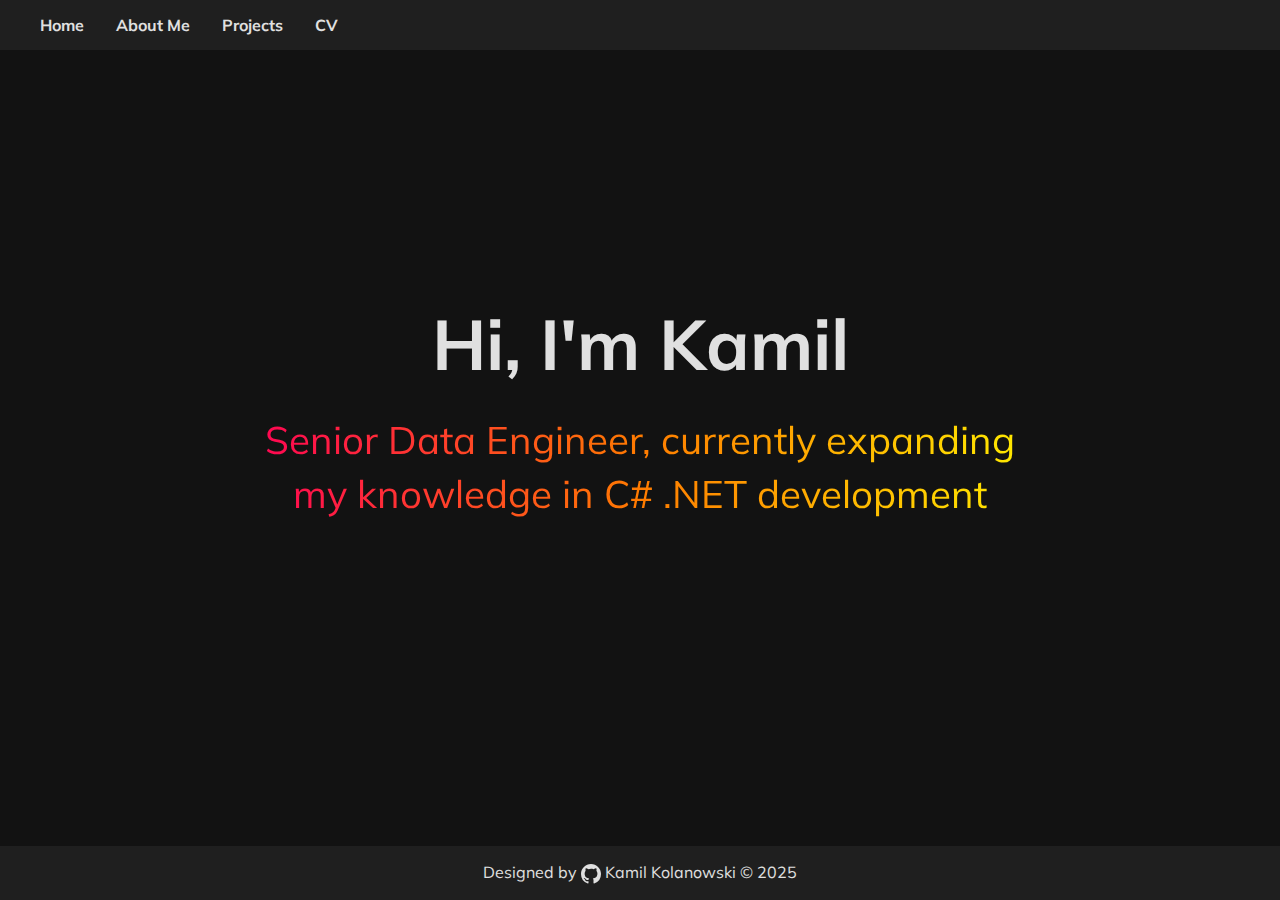
<file: index.html>
<!DOCTYPE html>
<html lang="en">
  <head>
    <meta charset="UTF-8" />
    <title>Kamil Kolanowski Portfolio</title>
    <link rel="stylesheet" href="styles/style.css" />
    <link rel="preconnect" href="https://fonts.googleapis.com" />
    <link rel="preconnect" href="https://fonts.gstatic.com" crossorigin />
    <link
      href="https://fonts.googleapis.com/css2?family=Mulish&display=swap"
      rel="stylesheet"
    />
    <meta
      name="viewport"
      content="width=device-width, initial-scale=1, maximum-scale=1"
    />
  </head>
  <body>
    <div id="main">
      <header>
        <ul>
          <li><a href="index.html">Home</a></li>
          <li><a href="sections/about-me.html">About Me</a></li>
          <li><a href="sections/projects.html">Projects</a></li>
          <li>
            <a href="https://cv-kamil.tiiny.site" target="_blank">CV</a>
          </li>
        </ul>
      </header>
      <div class="content-section">
        <section>
          <p class="intro">Hi, I'm Kamil</p>
          <p class="subtitle">
            Senior Data Engineer, currently expanding my knowledge in C# .NET
            development
          </p>
        </section>
      </div>
      <footer>
        Designed by
        <a
          href="https://github.com/KamilKolanowski"
          target="_blank"
          rel="noopener noreferrer"
          aria-label="GitHub"
        >
          <svg
            height="20"
            width="20"
            viewBox="0 0 16 16"
            fill="currentColor"
            xmlns="http://www.w3.org/2000/svg"
            style="vertical-align: middle"
          >
            <path
              d="M8 0C3.58 0 0 3.58 0 8a8 8 0 005.47 7.59c.4.07.55-.17.55-.38 0-.19-.01-.82-.01-1.49-2 .37-2.53-.49-2.69-.94-.09-.23-.48-.94-.82-1.13-.28-.15-.68-.52-.01-.53.63-.01 1.08.58 1.23.82.72 1.21 1.87.87 2.33.66.07-.52.28-.87.51-1.07-1.78-.2-3.64-.89-3.64-3.95 0-.87.31-1.58.82-2.14-.08-.2-.36-1.02.08-2.12 0 0 .67-.21 2.2.82a7.53 7.53 0 012-.27c.68 0 1.36.09 2 .27 1.53-1.04 2.2-.82 2.2-.82.44 1.1.16 1.92.08 2.12.51.56.82 1.27.82 2.14 0 3.07-1.87 3.75-3.65 3.95.29.25.54.73.54 1.48 0 1.07-.01 1.93-.01 2.2 0 .21.15.46.55.38A8.01 8.01 0 0016 8c0-4.42-3.58-8-8-8z"
            />
          </svg>
          Kamil Kolanowski
        </a>
        © 2025
      </footer>
    </div>
  </body>
</html>
</file>
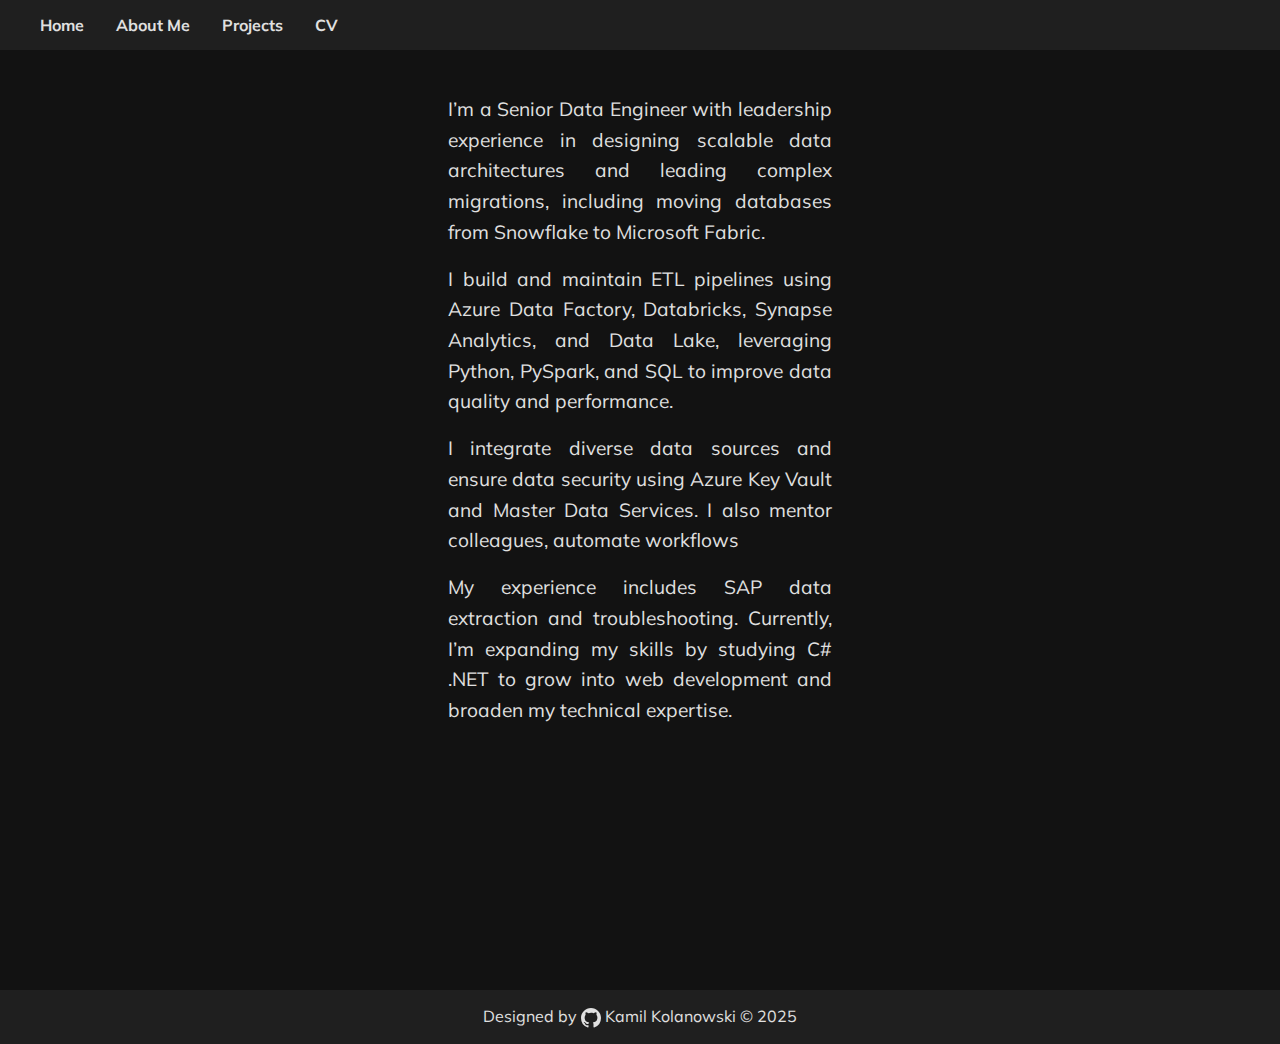
<file: sections/about-me.html>
<!DOCTYPE html>
<html lang="en">
  <head>
    <meta charset="UTF-8" />
    <title>Kamil Kolanowski Portfolio</title>
    <link rel="stylesheet" href="../styles/style.css" />
    <link rel="preconnect" href="https://fonts.googleapis.com" />
    <link rel="preconnect" href="https://fonts.gstatic.com" crossorigin />
    <link
      href="https://fonts.googleapis.com/css2?family=Mulish&display=swap"
      rel="stylesheet"
    />
    <link rel="icon" type="image/x-icon" href="../assets/portfolio_icon.ico">
    <meta name="viewport" content="width=device-width, initial-scale=1, maximum-scale=1">
  </head>
  <body>
    <div id="main">
      <header>
        <ul>
          <li><a href="../index.html">Home</a></li>
          <li><a href="about-me.html">About Me</a></li>
          <li><a href="projects.html">Projects</a></li>
          <li><a href="https://cv-kamil.tiiny.site" target="_blank">CV</a></li>
        </ul>
      </header>
      <div class="content-section">
        <div class="content-section-box">
          <article>
            <p>
              I’m a Senior Data Engineer with leadership experience in designing
              scalable data architectures and leading complex migrations,
              including moving databases from Snowflake to Microsoft Fabric.
            </p>

            <p>
              I build and maintain ETL pipelines using Azure Data Factory,
              Databricks, Synapse Analytics, and Data Lake, leveraging Python,
              PySpark, and SQL to improve data quality and performance.
            </p>

            <p>
              I integrate diverse data sources and ensure data security using
              Azure Key Vault and Master Data Services. I also mentor
              colleagues, automate workflows
            </p>

            <p>
              My experience includes SAP data extraction and troubleshooting.
              Currently, I’m expanding my skills by studying C# .NET to grow
              into web development and broaden my technical expertise.
            </p>
          </article>
        </div>
      </div>
      <footer>
        Designed by
        <a
          href="https://github.com/KamilKolanowski"
          target="_blank"
          rel="noopener noreferrer"
          aria-label="GitHub"
        >
          <svg
            height="20"
            width="20"
            viewBox="0 0 16 16"
            fill="currentColor"
            xmlns="http://www.w3.org/2000/svg"
            style="vertical-align: middle"
          >
            <path
              d="M8 0C3.58 0 0 3.58 0 8a8 8 0 005.47 7.59c.4.07.55-.17.55-.38 0-.19-.01-.82-.01-1.49-2 .37-2.53-.49-2.69-.94-.09-.23-.48-.94-.82-1.13-.28-.15-.68-.52-.01-.53.63-.01 1.08.58 1.23.82.72 1.21 1.87.87 2.33.66.07-.52.28-.87.51-1.07-1.78-.2-3.64-.89-3.64-3.95 0-.87.31-1.58.82-2.14-.08-.2-.36-1.02.08-2.12 0 0 .67-.21 2.2.82a7.53 7.53 0 012-.27c.68 0 1.36.09 2 .27 1.53-1.04 2.2-.82 2.2-.82.44 1.1.16 1.92.08 2.12.51.56.82 1.27.82 2.14 0 3.07-1.87 3.75-3.65 3.95.29.25.54.73.54 1.48 0 1.07-.01 1.93-.01 2.2 0 .21.15.46.55.38A8.01 8.01 0 0016 8c0-4.42-3.58-8-8-8z"
            />
          </svg>
          Kamil Kolanowski
        </a>
        © 2025
      </footer>
    </div>
  </body>
</html>
</file>
<file: styles/style.css>
* {
  margin: 0;
  padding: 0;
}

html,
body {
  font-family: "Mulish", sans-serif;
  height: 100%;
  margin: 0;
  background-color: #121212;
  color: #e0e0e0;
}

#main {
  display: flex;
  flex-flow: column wrap;
  justify-content: center;
  align-items: center;
  min-height: 100vh;
}

.content-section {
  display: flex;
  justify-content: center;
  align-items: center;
  flex-flow: row wrap;
  flex: 1;
  box-sizing: border-box;
}

.content-section article {
    display: flex;
    flex-flow: row wrap;
    gap: 1rem; 
    justify-content: center;
    margin-top: 20px;
    max-width: 60vw;
    min-height: 40vh;
}

.content-section article .project {
    flex: 1 1 calc(50% - 1rem);
    gap: 1em;
    min-width: 200px;
    min-height: 30vh;
    box-sizing: border-box;
    text-align: center;
    display: flex;
    justify-content: flex-start;
    align-items: stretch;
    flex-flow: column nowrap;
}

.content-section article .project p {
  flex-grow: 1;
  display: flex;
  text-align: justify;
  align-items: center;
  min-height: 6em;
}

.gif-presentation {
  margin-top: auto;
}

.other a {
  text-decoration: none;
}

.other button {
  display: inline-flex;
  align-items: center;
  gap: 0.5rem;
  padding: 0.75rem 1.5rem;
  background-color: #1a1a1a;
  color: #00ff88;
  border: 2px solid #00ff88;
  border-radius: 0.5rem;
  font-weight: 500;
  transition: all 0.3s ease;
  position: relative;
  cursor: pointer;
  font-family: inherit;
  font-size: inherit;
  margin: 1.5rem 2rem;
}

.other button:hover {
  background-color: #00ff88;
  color: #1a1a1a;
  box-shadow: 
      0 0 15px #00ff88, 
      0 0 30px #00ff88;
  transform: translateY(-1px);
}

.other button img {
  width: 20px;
  height: 20px;
  transition: all 0.3s ease;
  filter: brightness(0) saturate(100%) invert(64%) sepia(95%) saturate(3973%) hue-rotate(116deg) brightness(104%) contrast(101%);
}

.other button:hover img {
  filter: brightness(0) saturate(100%) invert(8%) sepia(12%) saturate(678%) hue-rotate(86deg) brightness(97%) contrast(94%);
}

.content-section article .project img {
    width: 100%;
    height: auto;
    margin-bottom: 10px;
    box-shadow: 0 8px 14px rgba(0, 0, 0, 0.6);
    border-radius: 2%;
}

.project-name {
    font-size: 26px;
    font-weight: bold;
}

.content-section-box {
  display: flex;
  flex-flow: column wrap;
  padding: 1.5rem 2rem;
  max-width: 100vw;
  margin: 0 auto;
  box-sizing: border-box;
}

.content-section-box article {
  font-size: 1.2rem;
  line-height: 1.6;
  margin-bottom: 15rem;
  text-align: justify;
  width: 30vw;
  color: #e0e0e0;
}

.content-section-box article h1 {
  font-size: 4rem;
  margin-bottom: 1em;
}

article p {
  min-height: 3em;
  font-style: italic;
}

.content-section-box article p {
  font-style: normal;
}

.content-section-box article,
.content-section-box aside {
  flex: 1;
}

.project-name a {
  position: relative;
  text-decoration: none;
  color: #97e4f0;
}

.project-name a::after {
  content: '';
  position: absolute;
  left: 0;
  bottom: -2px;
  width: 100%;
  height: 2px;
  background-color: currentColor;
  transform: scaleX(0);
  transform-origin: bottom right;
  transition: transform 0.3s ease-out;
}

.project-name a:hover::after {
  transform: scaleX(1);
  transform-origin: bottom left;
}


header {
  display: flex;
  flex-flow: row nowrap;
  justify-content: flex-start;
  align-items: center;
  background-color: aquamarine;
  height: 50px;
  width: 100vw;
  position: sticky;
  top: 0;
  overflow: hidden;
}

ul {
  display: flex;
  align-items: flex-end;
  list-style-type: none;
  margin-left: 40px;
  gap: 2em;
  font-weight: bold;
}

section {
  display: flex;
  justify-content: center;
  align-items: center;
  height: 30vh;
  font-size: 2em;
  font-weight: bold;
  flex: 1;
  max-width: 80vw;
  margin-bottom: 5rem;
}

footer {
  text-align: center;
  width: 100vw;
  padding: 1rem 2rem;
  margin: 0;
  box-sizing: border-box;
  position: relative;
}

header,
footer {
  background-color: #1f1f1f;
}

a {
  cursor: pointer;
  text-decoration: none;
  color: inherit;
}

section {
  display: flex;
  flex-direction: column;
  justify-content: center;
  align-items: center;
  height: 30vh;
  font-weight: bold;
  flex: 1;
  text-align: center;
  max-width: 800px;
  padding: 1rem;
  line-height: 1.4;
  font-size: 2em;
}

section p {
  margin: 0;
}

section .subtitle {
    margin-top: 0.5em;
    font-weight: normal;
    font-size: 1.2em;
    background: linear-gradient(
      90deg,
      #ff0057,  
      #ff7b00,   
      #ffee00,   
      #00ff85,   
      #00cfff,   
      #8b00ff,   
      #ff0057    
    );
    background-size: 300% auto;
    -webkit-background-clip: text;
    -webkit-text-fill-color: transparent;
    background-clip: text;
    color: transparent;
    animation: rainbowShift 20s linear infinite;
  }
  
  @keyframes rainbowShift {
    0% {
      background-position: 0% center;
    }
    100% {
      background-position: 200% center;
    }
  }

section .intro {
  font-size: 2.2em;
}

@media (max-width: 600px) {
  #main {
    flex-flow: column nowrap;
    padding: 0 1rem;
  }

  .content-section {
    flex-flow: column nowrap;
    align-items: stretch;
  }

  .content-section-box {
    max-width: 100vw;
    padding: 1rem;
  }

  .content-section-box article {
    font-size: 1rem;
    width: 60vw;

  }

  .content-section-box article h1 {
    font-size: 3rem;
    margin-bottom: 1em;
  }

  ul {
    margin-left: 10px;
    gap: 1rem;
    flex-wrap: wrap;
    justify-content: center;
  }

  header {
    justify-content: center;
    height: auto;
    padding: 1rem;
  }

  section {
    height: auto;
    font-size: 1.5em;
    padding: 1.5rem 1rem;
  }

  section .subtitle {
    font-size: 1em;
  }

  footer {
    padding: 1.5rem 1rem;
    font-size: 1rem;
  }
}
</file>
